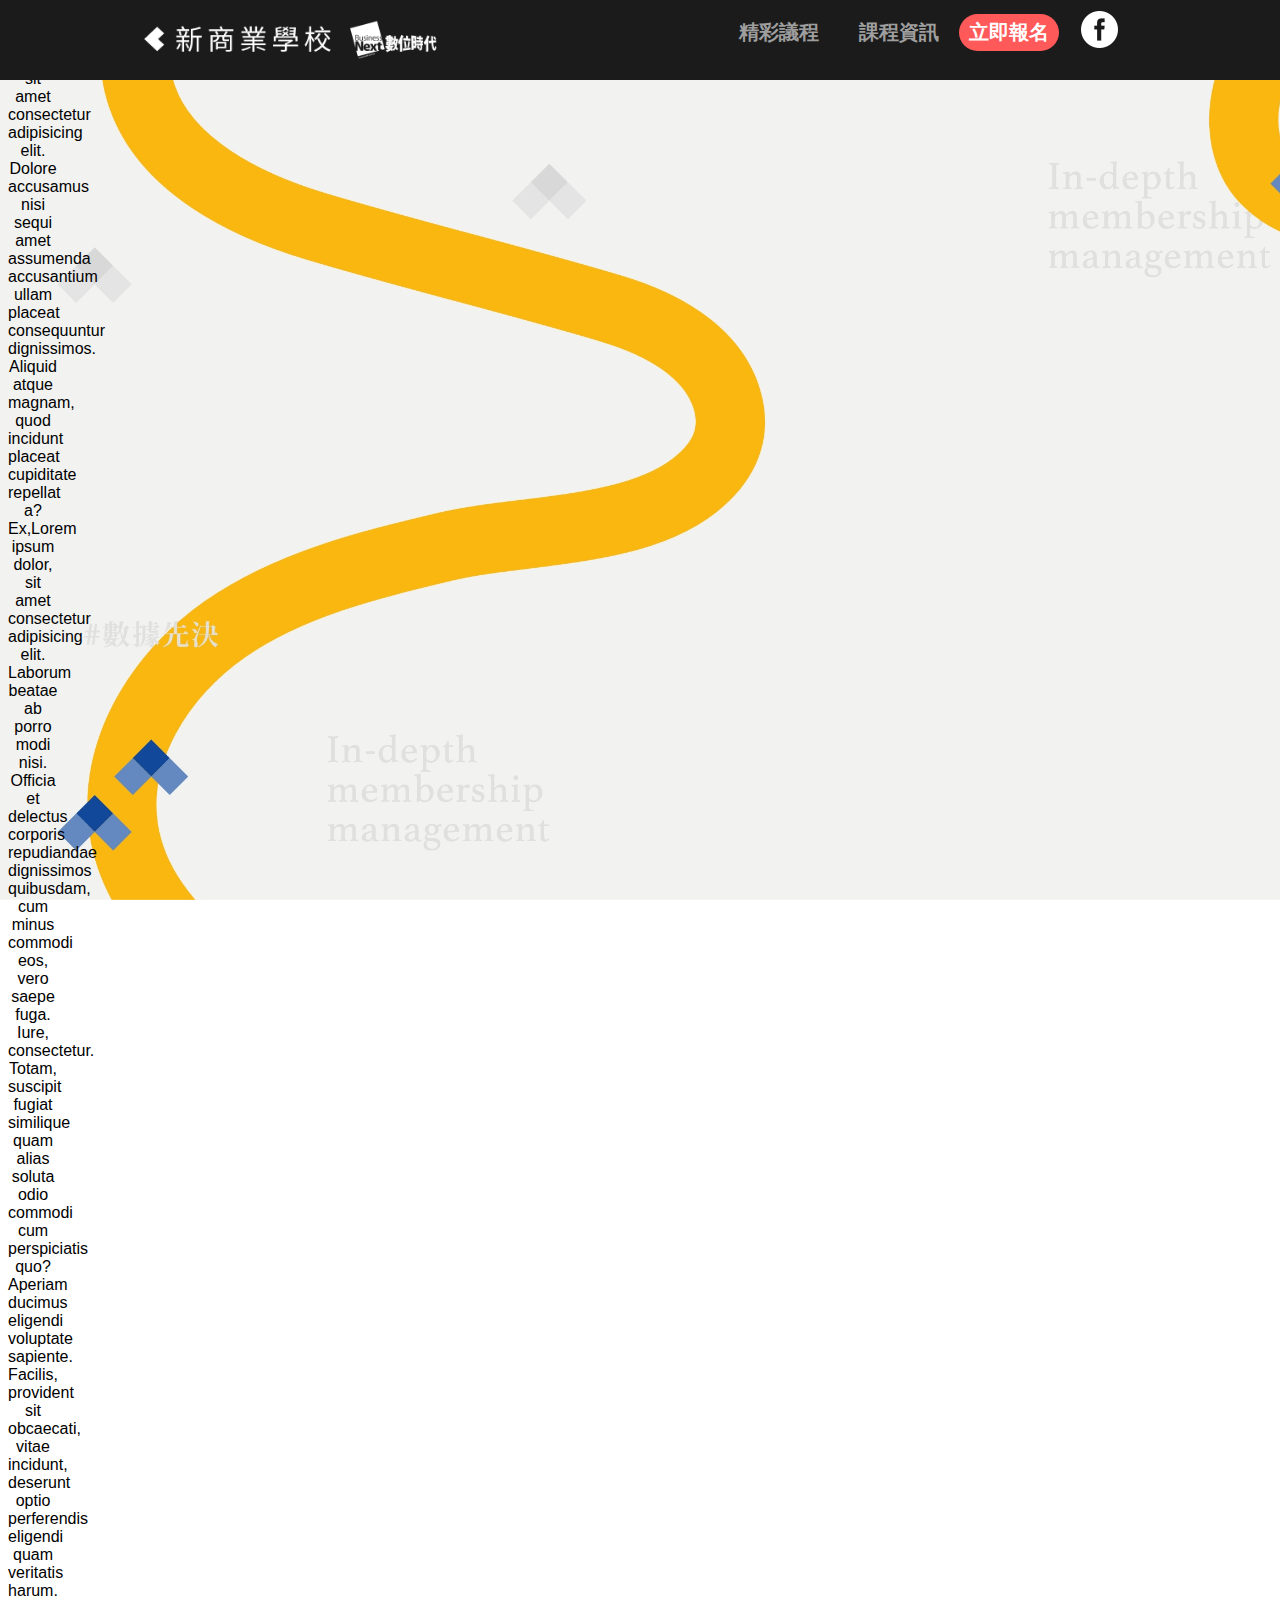
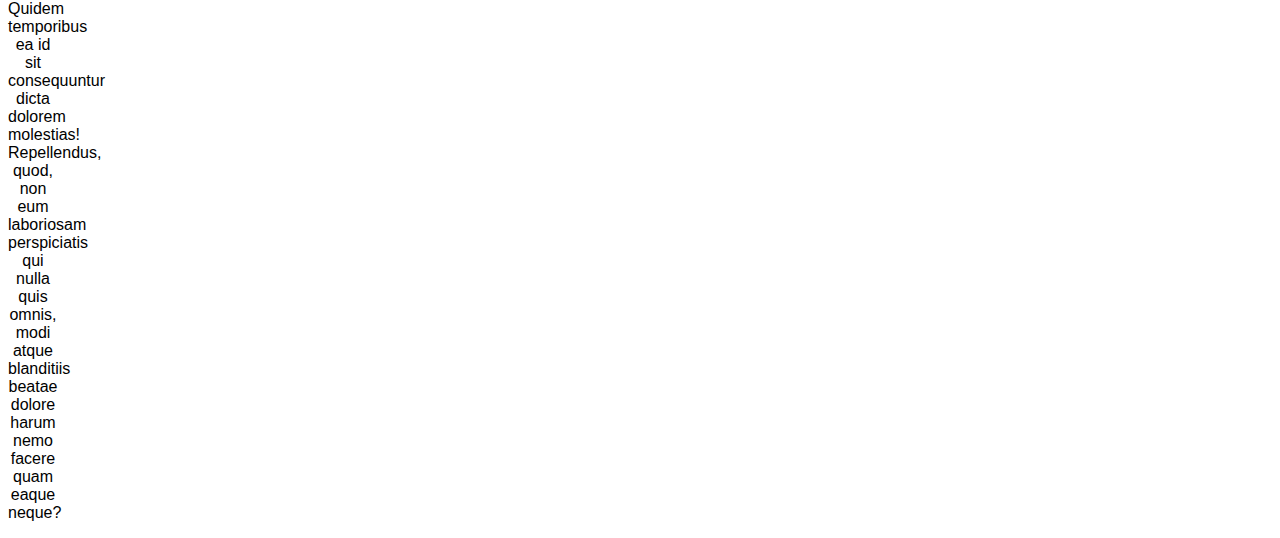
<file: business-next/images/practice4.html>
<!DOCTYPE html>
<html lang="en">
<head>
    <meta charset="UTF-8">
    <meta http-equiv="X-UA-Compatible" content="IE=edge">
    <meta name="viewport" content="width=device-width, initial-scale=1.0">
    <title>Document</title>
    <style>
        * {
            box-sizing: border-box;
            font-family: "Noto Sans TC", Roboto, 微軟正黑體, sans-serif;
            /* font-family:微軟正黑體; */
            /* font-weight: 900; */
        }
        body {
            background-image: url(bg-main.jpg);
            width: 100%;
            background-repeat: no-repeat;
            background-attachment: fixed;
            background-size: cover;
            padding: 0;
            top: 0px;
            right: 0;
            left: 0;
        }
        .navbar {
            background-color: #1b1b1b;
            padding: 0;
            top: 0;
            right: 0;
            left: 0;
            position: fixed;
            min-height: auto;
        }
        .container {
            /* width: 100px; */
            display: flex;
            box-sizing: border-box;
            margin-left: auto;
            margin-right:auto ;
            height: 80px;
            padding:0 12px ;
            width: 80%;
            align-items: center;
        }
        .image {
            position: relative;
            max-width: 300px;
            min-width: 100px;
        }
        .container2 {
            display: flex;
            padding: 0;
            justify-content:space-between;
        }
        .middlebox {
            width:250px ; 
        }
        .list {
            flex-direction: row;
            list-style: none;
            color: rgb(158, 158, 158);
            font-weight: 900;
            flex: none;
            display: flex;
            margin-top: 0;
            justify-content: flex-end;
            float: left;
            align-items: center;
        }
        .list-item {
            flex: none;
            flex-direction: row;
            font-family: "Noto Sans TC", Roboto, 微軟正黑體, sans-serif;
            font-size: 20px;
            font-weight: 900;
            margin: 10px 0;
            padding: 20px;
        }
        .list-item2 {
            flex: none;
            flex-direction: row;
            font-family: "Noto Sans TC", Roboto, 微軟正黑體, sans-serif;
            font-size: 1.25rem;
            font-weight: 900;
            margin: 10px 0;
            color: rgb(255, 255, 255);
            border-radius: 25px;
            background-color: #ff5959;
            padding:5px 10px ;
        }
        p {
            width: 50px;
            text-align: center;
        }
    </style>
</head>
<body>
    <nav class="navbar">
        <div class="container">
            <img src="bnschool-logo-21.png" alt="" class="image">
            <div class="container2">
                <div class="middlebox"></div>
                <ul class="list">
                    <li class="list-item">
                        精彩議程
                    </li>
                    <li class="list-item">
                        課程資訊
                    </li>
                    <li class="list-item2">
                        立即報名
                    </li>
                    <li class="list-item">
                        <img src="fb.png" alt="">
                    </li>
                </ul>
            </div>

        </div>
    </nav>
    <p>
        Lorem ipsum dolor sit amet consectetur adipisicing elit. Dolore accusamus nisi sequi amet assumenda accusantium ullam placeat consequuntur dignissimos. Aliquid atque magnam, quod incidunt placeat cupiditate repellat a? Ex,Lorem ipsum dolor, sit amet consectetur adipisicing elit. Laborum beatae ab porro modi nisi. Officia et delectus corporis repudiandae dignissimos quibusdam, cum minus commodi eos, vero saepe fuga. Iure, consectetur.
        Totam, suscipit fugiat similique quam alias soluta odio commodi cum perspiciatis quo? Aperiam ducimus eligendi voluptate sapiente. Facilis, provident sit obcaecati, vitae incidunt, deserunt optio perferendis eligendi quam veritatis harum.
        Quidem temporibus ea id sit consequuntur dicta dolorem molestias! Repellendus, quod, non eum laboriosam perspiciatis qui nulla quis omnis, modi atque blanditiis beatae dolore harum nemo facere quam eaque neque?
    </p>
</body>
</html>
</file>
